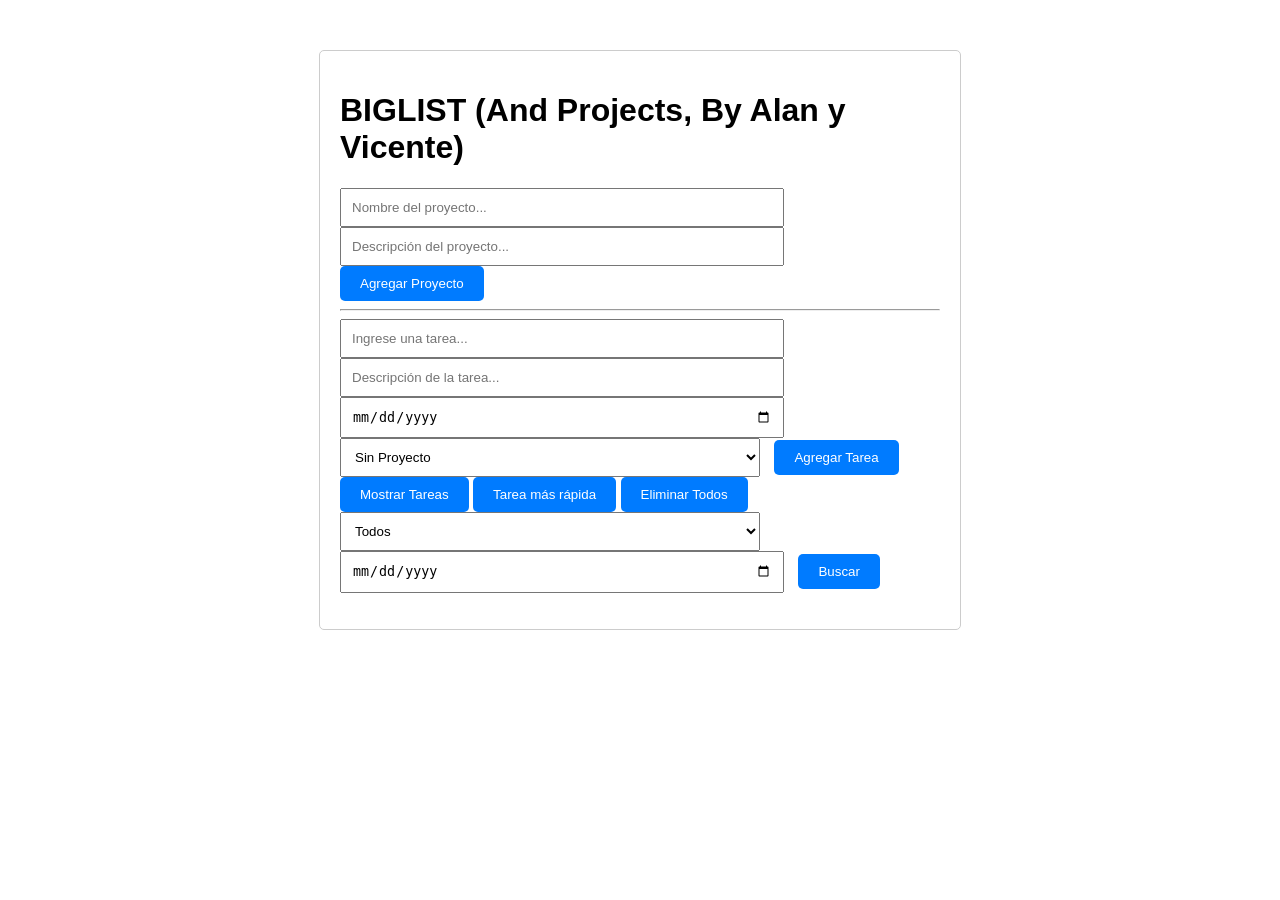
<file: PROYECTOS - Barrea & Jolodovsky/index.html>
<!DOCTYPE html>
<html lang="en">
<head>
  <meta charset="UTF-8">
  <meta name="viewport" content="width=device-width, initial-scale=1.0">
  <title>TODO List</title>
  <link rel="stylesheet" href="styles.css">
</head>
<body>
  <div class="container">
    <h1>BIGLIST (And Projects, By Alan y Vicente)</h1>
    <input type="text" id="projectName" placeholder="Nombre del proyecto...">
    <input type="text" id="projectDescription" placeholder="Descripción del proyecto...">
    <button onclick="agregarProyecto()">Agregar Proyecto</button>
    <hr>
    <input type="text" id="todoInput" placeholder="Ingrese una tarea...">
    <input type="text" id="todoDescription" placeholder="Descripción de la tarea...">
    <input type="date" id="dueDate" placeholder="Fecha de vencimiento...">
    <select id="selectProject">
      <option value="" selected>Sin Proyecto</option>
    </select>
    <button onclick="agregarTarea()">Agregar Tarea</button>
    <button onclick="mostrarTareas()">Mostrar Tareas</button>
    <button onclick="mostrarTareaMasRapida()">Tarea más rápida</button>
    <button onclick="eliminarTodos()">Eliminar Todos</button>
    <select id="filterProject">
      <option value="todos" selected>Todos</option>
    </select>
    <input type="date" id="dueDateSearch" placeholder="Buscar por fecha de vencimiento...">
    <button onclick="buscarTareasPorFecha()">Buscar</button>
    <ul id="todoList"></ul>
  </div>
  <script src="script.js"></script>
</body>
</html>
</file>
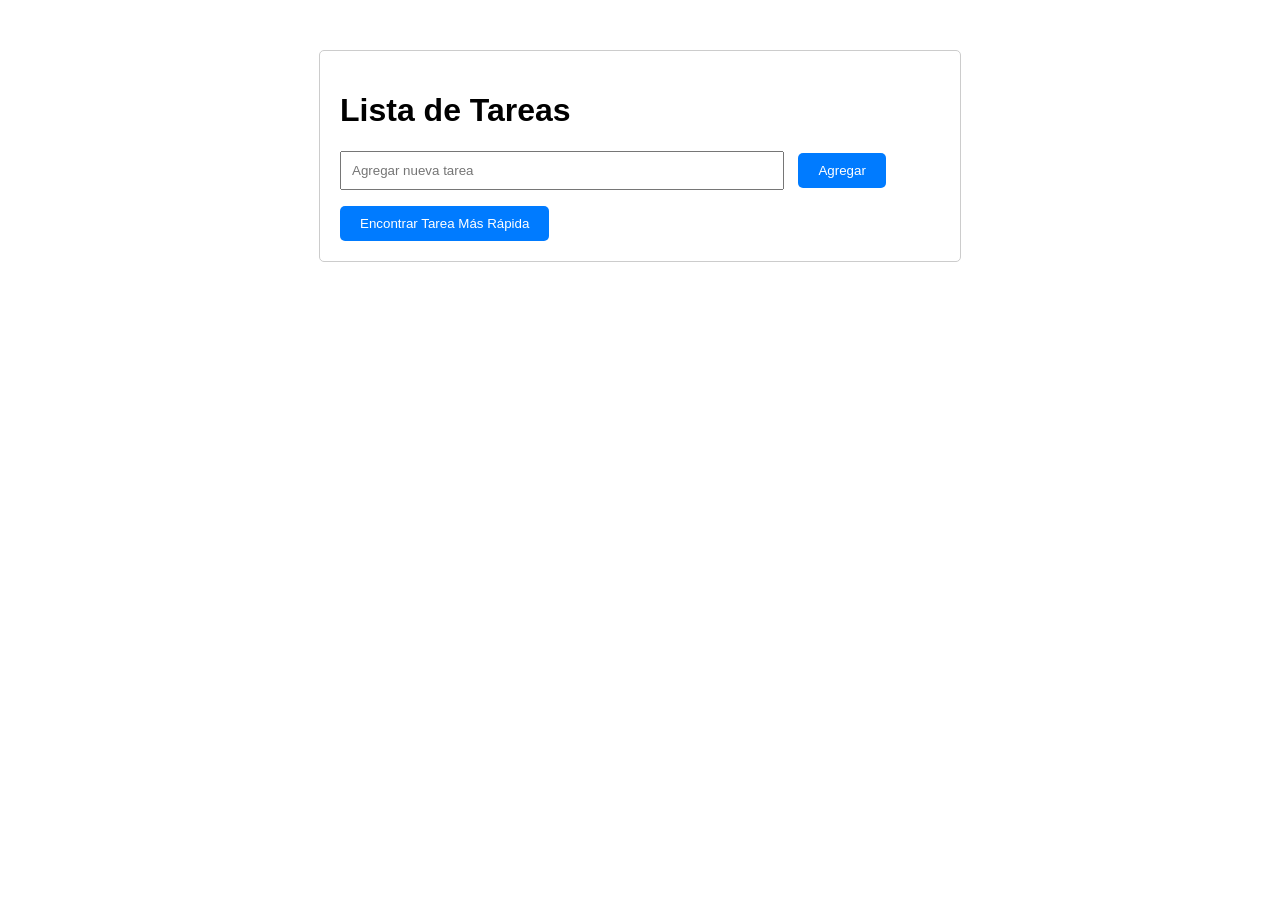
<file: PROYECTOS - Barrea & Jolodovsky/TODO LIST/index.html>
<!DOCTYPE html>
<html lang="es">
<head>
  <meta charset="UTF-8">
  <meta name="viewport" content="width=device-width, initial-scale=1.0">
  <title>Lista de Tareas</title>
  <link rel="stylesheet" href="styles.css">
</head>
<body>
  <div class="contenedor">
    <h1>Lista de Tareas</h1>
    <input type="text" id="entradaTarea" placeholder="Agregar nueva tarea">
    <button onclick="agregarTarea()">Agregar</button>
    <ul id="listaTareas"></ul>
    <button onclick="encontrarTareaMasRapida()">Encontrar Tarea Más Rápida</button>
  </div>

  <script src="script.js"></script>
</body>
</html>
</file>
<file: PROYECTOS - Barrea & Jolodovsky/styles.css>
body {
  font-family: Arial, sans-serif;
}

.container {
  max-width: 600px;
  margin: 50px auto;
  padding: 20px;
  border: 1px solid #ccc;
  border-radius: 5px;
}

input[type="text"],
input[type="date"],
select {
  width: 70%;
  padding: 10px;
  margin-right: 10px;
  }

button {
  padding: 10px 20px;
  background-color: #007bff;
  color: #fff;
  border: none;
  border-radius: 5px;
  cursor: pointer;
}

button:hover {
  background-color: #0056b3;
}

ul {
  list-style-type: none;
  padding: 0;
}

li {
  margin-bottom: 10px;
  cursor: pointer;
}

.completada {
  text-decoration: line-through;
  color: green;
}
</file>
<file: PROYECTOS - Barrea & Jolodovsky/TODO LIST/styles.css>
body {
    font-family: Arial, sans-serif;
  }
  
  .contenedor {
    max-width: 600px;
    margin: 50px auto;
    padding: 20px;
    border: 1px solid #ccc;
    border-radius: 5px;
  }
  
  input[type="text"] {
    width: 70%;
    padding: 10px;
    margin-right: 10px;
  }
  
  button {
    padding: 10px 20px;
    background-color: #007bff;
    color: #fff;
    border: none;
    border-radius: 5px;
    cursor: pointer;
  }
  
  button:hover {
    background-color: #0056b3;
  }
  
  ul {
    list-style-type: none;
    padding: 0;
  }
  
  li {
    margin-bottom: 10px;
    cursor: pointer;
  }
  
  .completada {
    text-decoration: line-through;
    color: green;
  }
</file>
